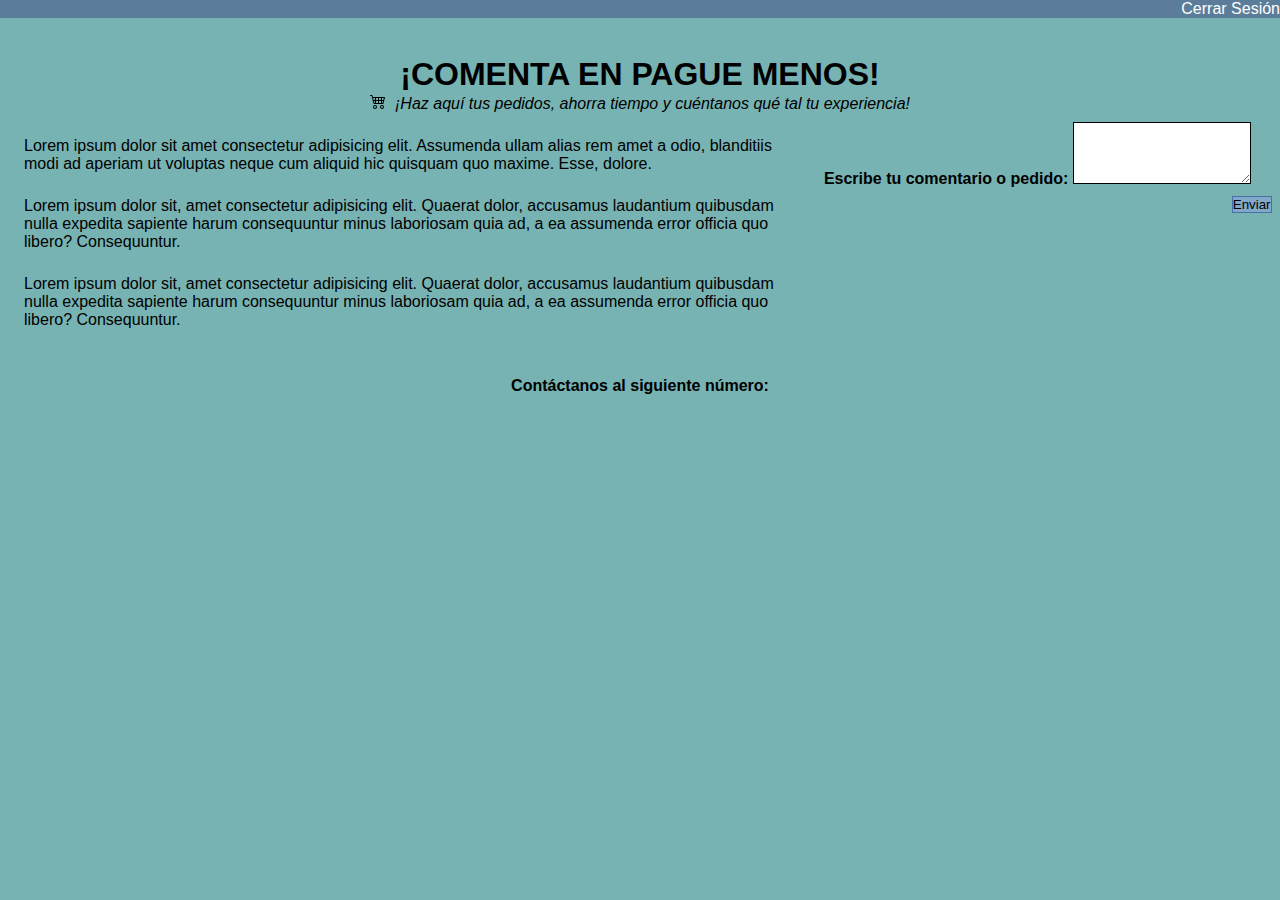
<file: comenta.html>
<!doctype html>
<html lang="en">
  <head>
    <meta charset="utf-8">
    <meta name="viewport" content="width=device-width, initial-scale=1">
    <title>Comentarios clientes</title>
    <link href="https://cdn.jsdelivr.net/npm/bootstrap@5.2.0/dist/css/bootstrap.min.css" rel="stylesheet" integrity="sha384-gH2yIJqKdNHPEq0n4Mqa/HGKIhSkIHeL5AyhkYV8i59U5AR6csBvApHHNl/vI1Bx" crossorigin="anonymous">
    <link rel="stylesheet" href="estilos/estilos.css">
  </head>
  <body style="background-color: #77b3b3;">
  <!--NAVBAR-->
  <nav class="nav2">
    <div class="container-fluid">
  <div class="navbar-nav">
          <a class="nav-link" aria-current="page" href="index.html">Cerrar Sesión</a>
      </div>
    </div>
  </nav>
      <!--/NAVBAR-->
    <div id="titulo">
    <h1>¡COMENTA EN PAGUE MENOS!</h1>

    <p>
      <svg xmlns="http://www.w3.org/2000/svg" width="16" height="16" fill="currentColor" class="bi bi-cart4 cart3" viewBox="0 0 16 16">
      <path d="M0 2.5A.5.5 0 0 1 .5 2H2a.5.5 0 0 1 .485.379L2.89 4H14.5a.5.5 0 0 1 .485.621l-1.5 6A.5.5 0 0 1 13 11H4a.5.5 0 0 1-.485-.379L1.61 3H.5a.5.5 0 0 1-.5-.5zM3.14 5l.5 2H5V5H3.14zM6 5v2h2V5H6zm3 0v2h2V5H9zm3 0v2h1.36l.5-2H12zm1.11 3H12v2h.61l.5-2zM11 8H9v2h2V8zM8 8H6v2h2V8zM5 8H3.89l.5 2H5V8zm0 5a1 1 0 1 0 0 2 1 1 0 0 0 0-2zm-2 1a2 2 0 1 1 4 0 2 2 0 0 1-4 0zm9-1a1 1 0 1 0 0 2 1 1 0 0 0 0-2zm-2 1a2 2 0 1 1 4 0 2 2 0 0 1-4 0z"/>
      </svg><i>¡Haz aquí tus pedidos, ahorra tiempo y cuéntanos qué tal tu experiencia!</i>
    </p>
  </div>
  <div  id="container_comentarios">
  <!--AREA DE COMENTARIOS-->
  <div class="comentarios">
    <article class="article">
      Lorem ipsum dolor sit amet consectetur adipisicing elit. Assumenda ullam alias rem amet a odio, blanditiis modi ad aperiam ut voluptas neque cum aliquid hic quisquam quo maxime. Esse, dolore.
    </article>
    <article class="article">
      Lorem ipsum dolor sit, amet consectetur adipisicing elit. Quaerat dolor, accusamus laudantium quibusdam nulla expedita sapiente harum consequuntur minus laboriosam quia ad, a ea assumenda error officia quo libero? Consequuntur.
    </article>
    <article class="article">
      Lorem ipsum dolor sit, amet consectetur adipisicing elit. Quaerat dolor, accusamus laudantium quibusdam nulla expedita sapiente harum consequuntur minus laboriosam quia ad, a ea assumenda error officia quo libero? Consequuntur.
    </article>
 </div>
  
    <div class="mb-3 cuadro_comentarios">
      <label for="Textarea1" class="form-label"> <strong>Escribe tu comentario o pedido:</strong></label>
      <textarea class="form-control" id="ControlTextarea1" rows="4"></textarea>
      <button type="button" class="btn btn-send">Enviar</button>
    </div>
  <!--/AREA DE COMENTARIOS-->
</div>
<footer style="color: black;">
  Contáctanos al siguiente número:
</footer>
    <script src="https://cdn.jsdelivr.net/npm/bootstrap@5.2.0/dist/js/bootstrap.bundle.min.js" integrity="sha384-A3rJD856KowSb7dwlZdYEkO39Gagi7vIsF0jrRAoQmDKKtQBHUuLZ9AsSv4jD4Xa" crossorigin="anonymous"></script>
  </body>
</html>
</file>
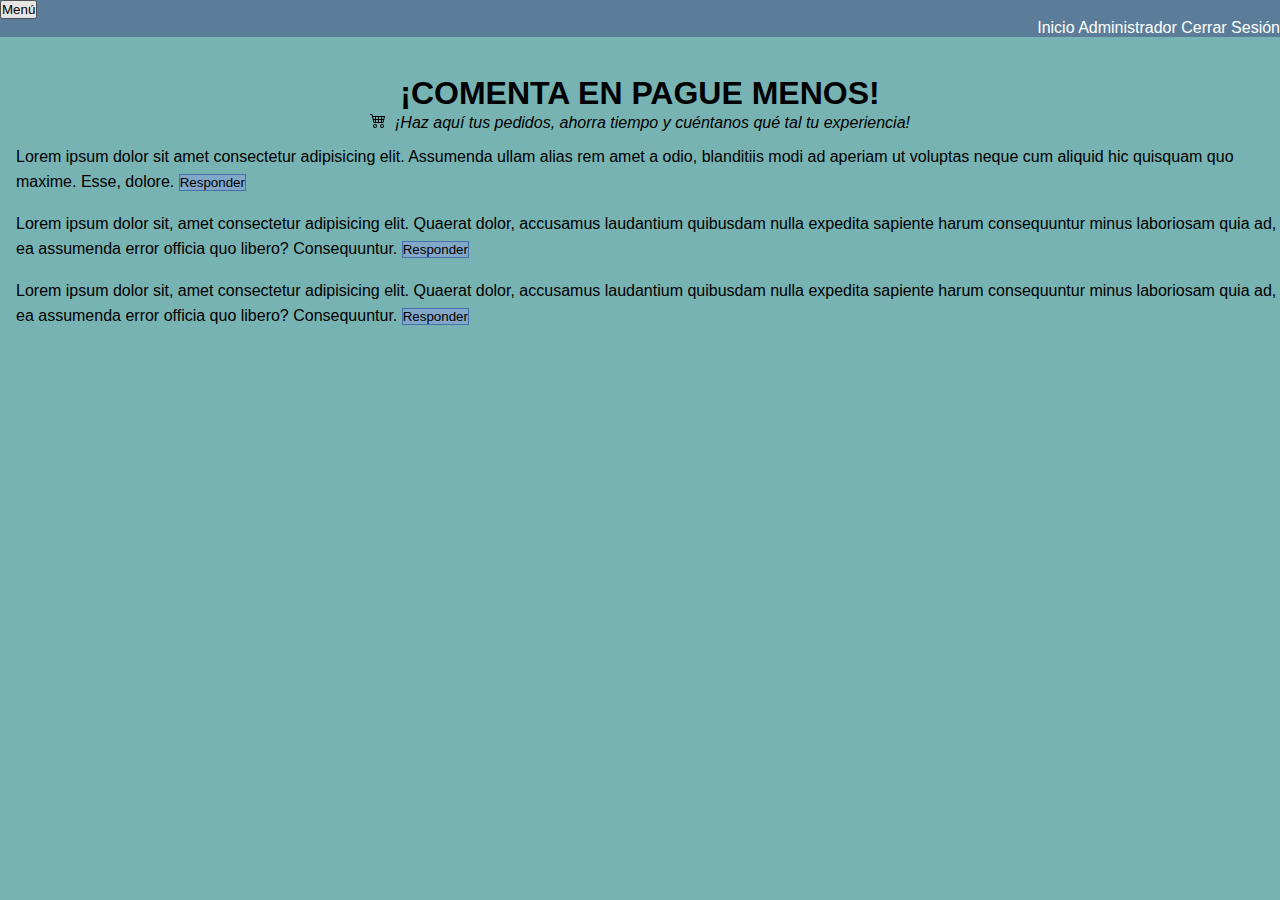
<file: comentadmin.html>
<!doctype html>
<html lang="en">
  <head>
    <meta charset="utf-8">
    <meta name="viewport" content="width=device-width, initial-scale=1">
    <title>Comentarios admin</title>
    <link href="https://cdn.jsdelivr.net/npm/bootstrap@5.2.0/dist/css/bootstrap.min.css" rel="stylesheet" integrity="sha384-gH2yIJqKdNHPEq0n4Mqa/HGKIhSkIHeL5AyhkYV8i59U5AR6csBvApHHNl/vI1Bx" crossorigin="anonymous">
    <link rel="stylesheet" href="estilos/estilos.css">
  </head>
  <body style="background-color: #77b3b3;">
    <!--NAV-->
    <nav class="navbar navbar-expand-lg nav2">
      <div class="container-fluid">

        <button class="navbar-toggler" type="button" data-bs-toggle="collapse" data-bs-target="#navbarNavAltMarkup" aria-controls="navbarNavAltMarkup" aria-expanded="false" aria-label="Toggle navigation">
          <span class="navbar-toggler-icon"></span>
          Menú
        </button>
        <div class="collapse navbar-collapse" id="navbarNavAltMarkup">
          <div class="navbar-nav">
            <a class="nav-link" href="inicioadmin.html">Inicio Administrador</a>
            <a class="nav-link" href="index.html">Cerrar Sesión</a>
          </div>
        </div>
      </div>
    </nav>
    <!--/NAV-->
    <div id="titulo">
    <h1>¡COMENTA EN PAGUE MENOS!</h1>

    <p>
      <svg xmlns="http://www.w3.org/2000/svg" width="16" height="16" fill="currentColor" class="bi bi-cart4 cart3" viewBox="0 0 16 16">
      <path d="M0 2.5A.5.5 0 0 1 .5 2H2a.5.5 0 0 1 .485.379L2.89 4H14.5a.5.5 0 0 1 .485.621l-1.5 6A.5.5 0 0 1 13 11H4a.5.5 0 0 1-.485-.379L1.61 3H.5a.5.5 0 0 1-.5-.5zM3.14 5l.5 2H5V5H3.14zM6 5v2h2V5H6zm3 0v2h2V5H9zm3 0v2h1.36l.5-2H12zm1.11 3H12v2h.61l.5-2zM11 8H9v2h2V8zM8 8H6v2h2V8zM5 8H3.89l.5 2H5V8zm0 5a1 1 0 1 0 0 2 1 1 0 0 0 0-2zm-2 1a2 2 0 1 1 4 0 2 2 0 0 1-4 0zm9-1a1 1 0 1 0 0 2 1 1 0 0 0 0-2zm-2 1a2 2 0 1 1 4 0 2 2 0 0 1-4 0z"/>
      </svg><i>¡Haz aquí tus pedidos, ahorra tiempo y cuéntanos qué tal tu experiencia!</i>
    </p>
  </div>
  <div  id="container_comentadmin">
  <!--AREA DE COMENTARIOS-->
  <div class="comentarios_admin">
    <article class="article">
      Lorem ipsum dolor sit amet consectetur adipisicing elit. Assumenda ullam alias rem amet a odio, blanditiis modi ad aperiam ut voluptas neque cum aliquid hic quisquam quo maxime. Esse, dolore.
      <button type="button" class="btn btn-responder"
      style="--bs-btn-padding-y: .25rem; --bs-btn-padding-x: .5rem; --bs-btn-font-size: .75rem;">
      Responder
  </button>
    </article>
    <article class="article">
      Lorem ipsum dolor sit, amet consectetur adipisicing elit. Quaerat dolor, accusamus laudantium quibusdam nulla expedita sapiente harum consequuntur minus laboriosam quia ad, a ea assumenda error officia quo libero? Consequuntur.
      <button type="button" class="btn btn-responder"
      style="--bs-btn-padding-y: .25rem; --bs-btn-padding-x: .5rem; --bs-btn-font-size: .75rem;">
      Responder
  </button>
    </article>
    <article class="article">
      Lorem ipsum dolor sit, amet consectetur adipisicing elit. Quaerat dolor, accusamus laudantium quibusdam nulla expedita sapiente harum consequuntur minus laboriosam quia ad, a ea assumenda error officia quo libero? Consequuntur.
      <button type="button" class="btn btn-responder"
      style="--bs-btn-padding-y: .25rem; --bs-btn-padding-x: .5rem; --bs-btn-font-size: .75rem;">
      Responder
  </button>
    </article>
 </div>
</div>
  <!--/AREA DE COMENTARIOS-->

    <script src="https://cdn.jsdelivr.net/npm/bootstrap@5.2.0/dist/js/bootstrap.bundle.min.js" integrity="sha384-A3rJD856KowSb7dwlZdYEkO39Gagi7vIsF0jrRAoQmDKKtQBHUuLZ9AsSv4jD4Xa" crossorigin="anonymous"></script>
  </body>
</html>
</file>
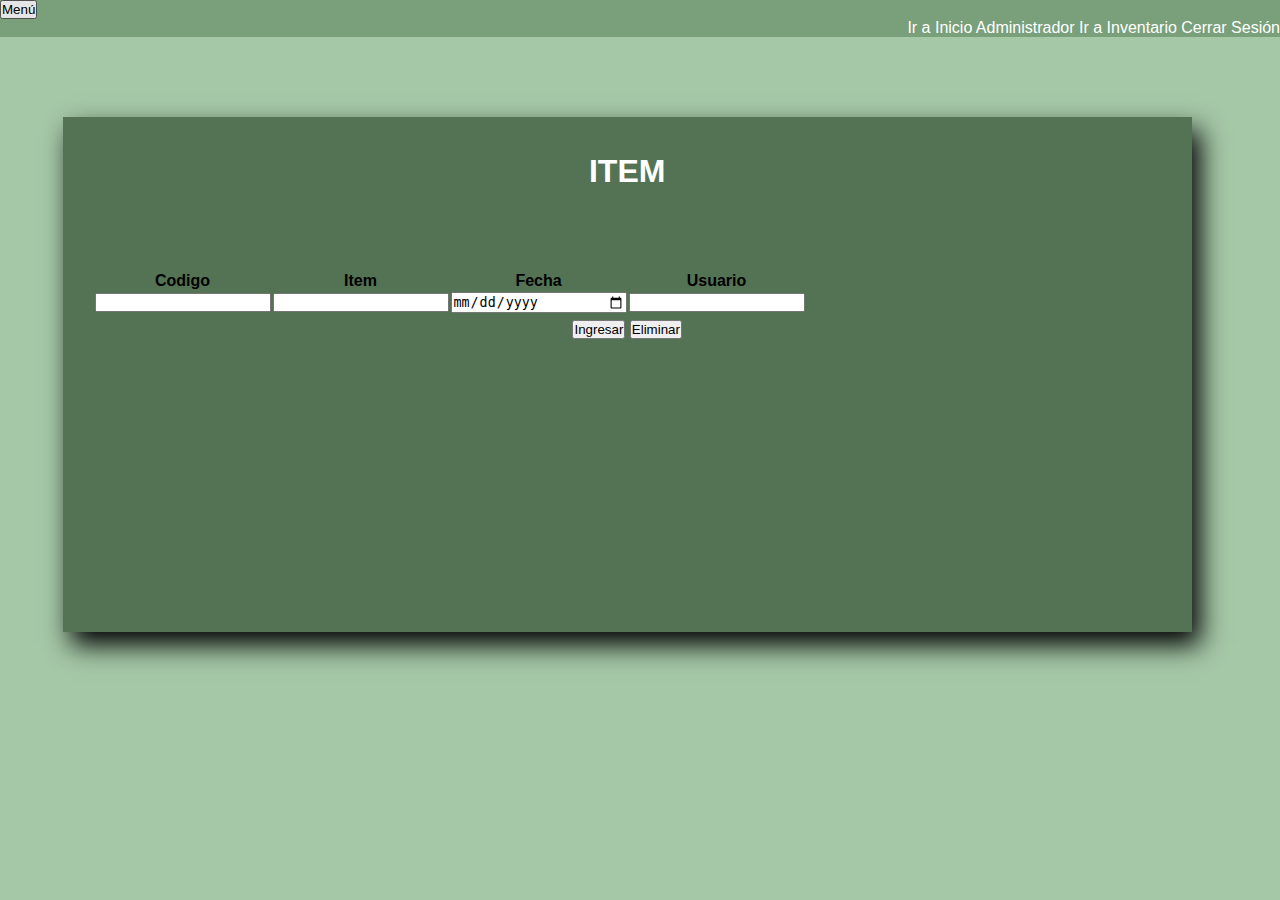
<file: crear.html>
<!doctype html>
<html lang="es">
  <head>
    <meta charset="utf-8">
    <meta name="viewport" content="width=device-width, initial-scale=1">
    <title>Crear item</title>
    <link href="https://cdn.jsdelivr.net/npm/bootstrap@5.2.0/dist/css/bootstrap.min.css" rel="stylesheet" integrity="sha384-gH2yIJqKdNHPEq0n4Mqa/HGKIhSkIHeL5AyhkYV8i59U5AR6csBvApHHNl/vI1Bx" crossorigin="anonymous">
    <link rel="stylesheet" href="estilos/estilos.css">
    <link rel="stylesheet" href="estilos/bloquecrearitem.css">
  </head>
  <body> 
    <!--NAVBAR-->
<nav class="navbar navbar-expand-lg nav1">
  <div class="container-fluid">
   
    <button class="navbar-toggler" type="button" data-bs-toggle="collapse" data-bs-target="#navbarNavAltMarkup" aria-controls="navbarNavAltMarkup" aria-expanded="false" aria-label="Toggle navigation">
      <span class="navbar-toggler-icon"></span>
      Menú
    </button>
    <div class="collapse navbar-collapse" id="navbarNavAltMarkup">


      <div class="navbar-nav">
        <a class="nav-link" aria-current="page" href="inicioadmin.html">Ir a Inicio Administrador</a>
        <a class="nav-link" aria-current="page" href="inventario.html">Ir a Inventario</a>
        <a class="nav-link" aria-current="page" href="index.html">Cerrar Sesión</a>
      </div>
  </div>
  </div>
</nav>
  <!--/NAVBAR-->

  <section class="containerc">
    <div style="text-align: center;" id="containerc">
        <form id="formc"  action="">
         <!-- <div id="div"> -->
            <h1>ITEM</h1>

  <table role="table">
    <thead role="rowgroup">
      <tr role="row">
        <th role="columnheader">Codigo</th>
        <th role="columnheader">Item</th>
        <th role="columnheader">Fecha</th>
        <th role="columnheader">Usuario</th>        
      </tr>
    </thead>
    <tbody role="rowgroup">
      <tr role="row">
        <td role="cell"><input type="text"></td>
        <td role="cell"><input type="text"></td>
        <td role="cell"><input type="date"></td>
        <td role="cell"><input type="text"></td>        
      </tr>      
    </tbody>    
  </table>
        <div class="d-grid gap-2 d-md-flex justify-content-md-end">
        
        <button class="btn btn-outline-light" onclick="">Ingresar</button>
        <button class="btn btn-outline-light" onclick="">Eliminar</button>        
        
  </form>
  </div>
  </section>
   
   
    <script src="https://cdn.jsdelivr.net/npm/bootstrap@5.2.0/dist/js/bootstrap.bundle.min.js" integrity="sha384-A3rJD856KowSb7dwlZdYEkO39Gagi7vIsF0jrRAoQmDKKtQBHUuLZ9AsSv4jD4Xa" crossorigin="anonymous"></script>
  </body>
</html>
</file>
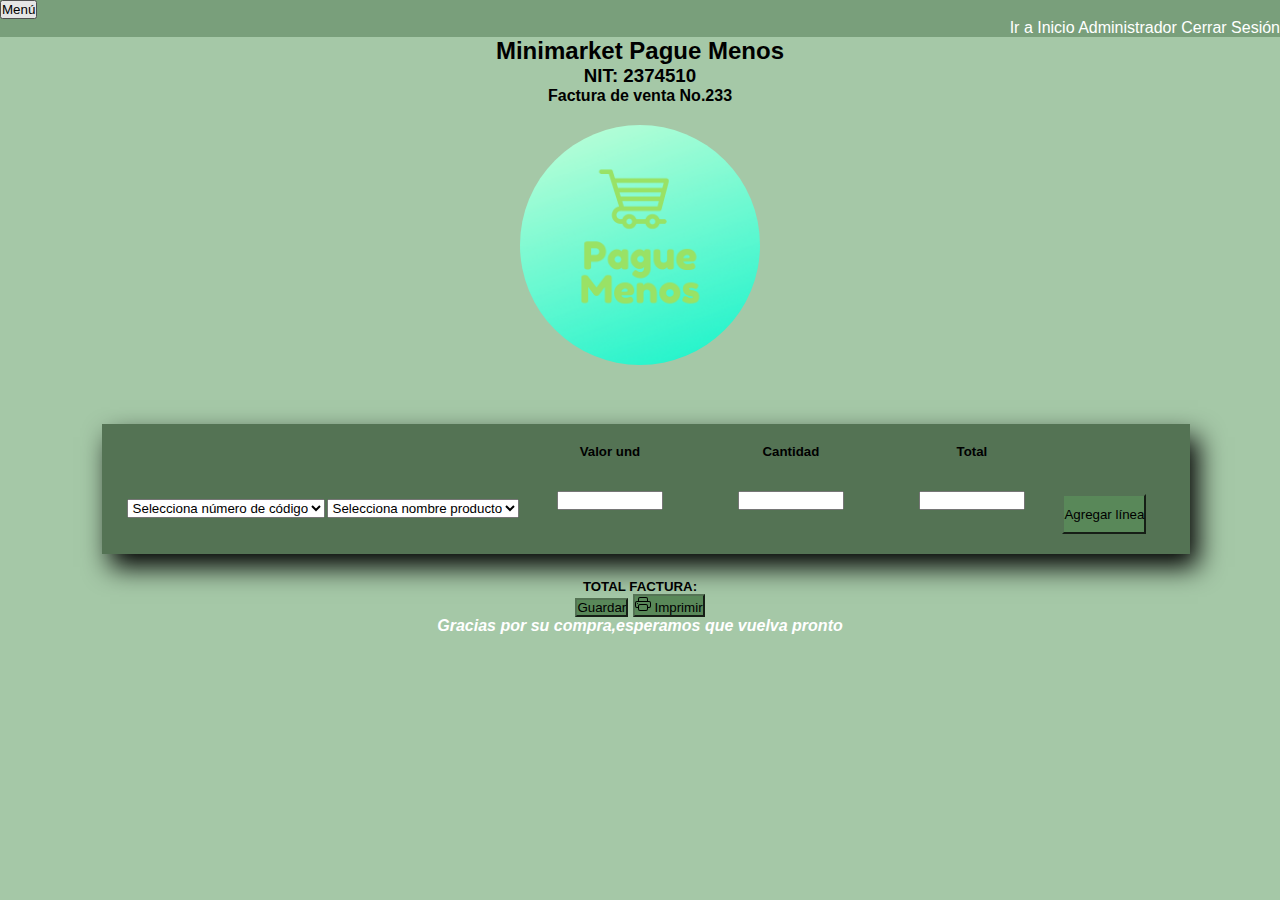
<file: factura.html>
<!DOCTYPE html>
<html lang="en">
<head>
    <meta charset="UTF-8">
    <meta http-equiv="X-UA-Compatible" content="IE=edge">
    <meta name="viewport" content="width=device-width, initial-scale=1.0">
    <title>Factura</title>
    <!--Bootstrap-->
    <link href="https://cdn.jsdelivr.net/npm/bootstrap@5.2.0/dist/css/bootstrap.min.css" rel="stylesheet" integrity="sha384-gH2yIJqKdNHPEq0n4Mqa/HGKIhSkIHeL5AyhkYV8i59U5AR6csBvApHHNl/vI1Bx" crossorigin="anonymous">
    <!--css-->
    <link rel="stylesheet" href="estilos/estilos.css">
    <link rel="stylesheet" href="estilos/bloquefactura.css">
</head>
<body>
    <!--Navbar-->
    <nav class="navbar navbar-expand-lg nav1">
        <div class="container-fluid">
  
          <button class="navbar-toggler" type="button" data-bs-toggle="collapse" data-bs-target="#navbarNavAltMarkup" aria-controls="navbarNavAltMarkup" aria-expanded="false" aria-label="Toggle navigation">
            <span class="navbar-toggler-icon"></span>
            Menú
          </button>
          <div class="collapse navbar-collapse" id="navbarNavAltMarkup">
            <div class="navbar-nav">
              <a class="nav-link" href="inicioadmin.html">Ir a Inicio Administrador</a>
              <a class="nav-link" href="index.html">Cerrar Sesión</a>
            </div>
          </div>
        </div>
      </nav>
    <!--/Navbar-->
    <div id="container_factura">
    <div class="header_factura">
  
    <h2>Minimarket Pague Menos</h2>
    <h3>NIT: 2374510</h3>
    <h4>Factura de venta No.233</h4>
  </div>
  <img src="imagenes/Pague Menos.png" alt="logo de la tienda" id="logo">
    <!--formulario de codigo del producto-->
 <form id="factura">
  <div class="form_factura" id="codigo">
   <select class="form-select form-select-sm" aria-label=".form-select-sm example">
    <option selected>Selecciona número de código</option>
    <option value="1">One</option>
    <option value="2">Two</option>
    <option value="3">Three</option>
    <option value="4">Four</option>
    <option value="5">Five</option>
    <option value="6">Six</option>
    <option value="7">Seven</option>
    <option value="8">Eigh</option>
    <option value="9">Nince</option>
  </select>
  </div>
<!--formulario del nombre del producto-->
 <div class="form_factura" id="nombre_producto">
  <select class="form-select form-select-sm" aria-label=".form-select-sm example">
    <option selected>Selecciona nombre producto</option>
    <option value="1">One</option>
    <option value="2">Two</option>
    <option value="3">Three</option>
    <option value="4">Four</option>
    <option value="5">Five</option>
    <option value="6">Six</option>
    <option value="7">Seven</option>
    <option value="8">Eigh</option>
    <option value="9">Nince</option>
  </select>
</div>
<div class="form_factura" id="valor_unitario">
  <h5>Valor und</h5>
  <input type="text"><br>
</div>
<div  class="form_factura"id="cantidad">
  <h5>Cantidad</h5>
  <input type="text"><br>
</div>
<div class="form_factura" id="total_producto">
  <h5>Total</h5>
  <input type="text"><br>
</div>
<button type="button" class="btn agregar"
        style="--bs-btn-padding-y: .25rem; --bs-btn-padding-x: .5rem; --bs-btn-font-size: .75rem;">
  Agregar línea
</button>
 </form>
 <div id="precio_total">
  <h5>TOTAL FACTURA:</h5>
  <div id="total_factura"></div>
  </div>
  <button type="button" class="btn factura_imprimir"
        style="--bs-btn-padding-y: .25rem; --bs-btn-padding-x: .5rem; --bs-btn-font-size: .75rem;">
  Guardar
</button>
<button type="button" class="btn factura_imprimir"
        style="--bs-btn-padding-y: .25rem; --bs-btn-padding-x: .5rem; --bs-btn-font-size: .75rem;">
        <svg xmlns="http://www.w3.org/2000/svg" width="16" height="16" fill="currentColor" class="bi bi-printer" viewBox="0 0 16 16">
          <path d="M2.5 8a.5.5 0 1 0 0-1 .5.5 0 0 0 0 1z"/>
          <path d="M5 1a2 2 0 0 0-2 2v2H2a2 2 0 0 0-2 2v3a2 2 0 0 0 2 2h1v1a2 2 0 0 0 2 2h6a2 2 0 0 0 2-2v-1h1a2 2 0 0 0 2-2V7a2 2 0 0 0-2-2h-1V3a2 2 0 0 0-2-2H5zM4 3a1 1 0 0 1 1-1h6a1 1 0 0 1 1 1v2H4V3zm1 5a2 2 0 0 0-2 2v1H2a1 1 0 0 1-1-1V7a1 1 0 0 1 1-1h12a1 1 0 0 1 1 1v3a1 1 0 0 1-1 1h-1v-1a2 2 0 0 0-2-2H5zm7 2v3a1 1 0 0 1-1 1H5a1 1 0 0 1-1-1v-3a1 1 0 0 1 1-1h6a1 1 0 0 1 1 1z"/>
        </svg>
  Imprimir
</button>
</div>

    <footer class="footer_factura"> 
      <p><b><i> Gracias por su compra,esperamos que vuelva pronto </i></b></p>
    </footer>   
    <script src="https://cdn.jsdelivr.net/npm/bootstrap@5.2.0/dist/js/bootstrap.bundle.min.js" integrity="sha384-A3rJD856KowSb7dwlZdYEkO39Gagi7vIsF0jrRAoQmDKKtQBHUuLZ9AsSv4jD4Xa" crossorigin="anonymous"></script>
  </body>
</html>
</file>
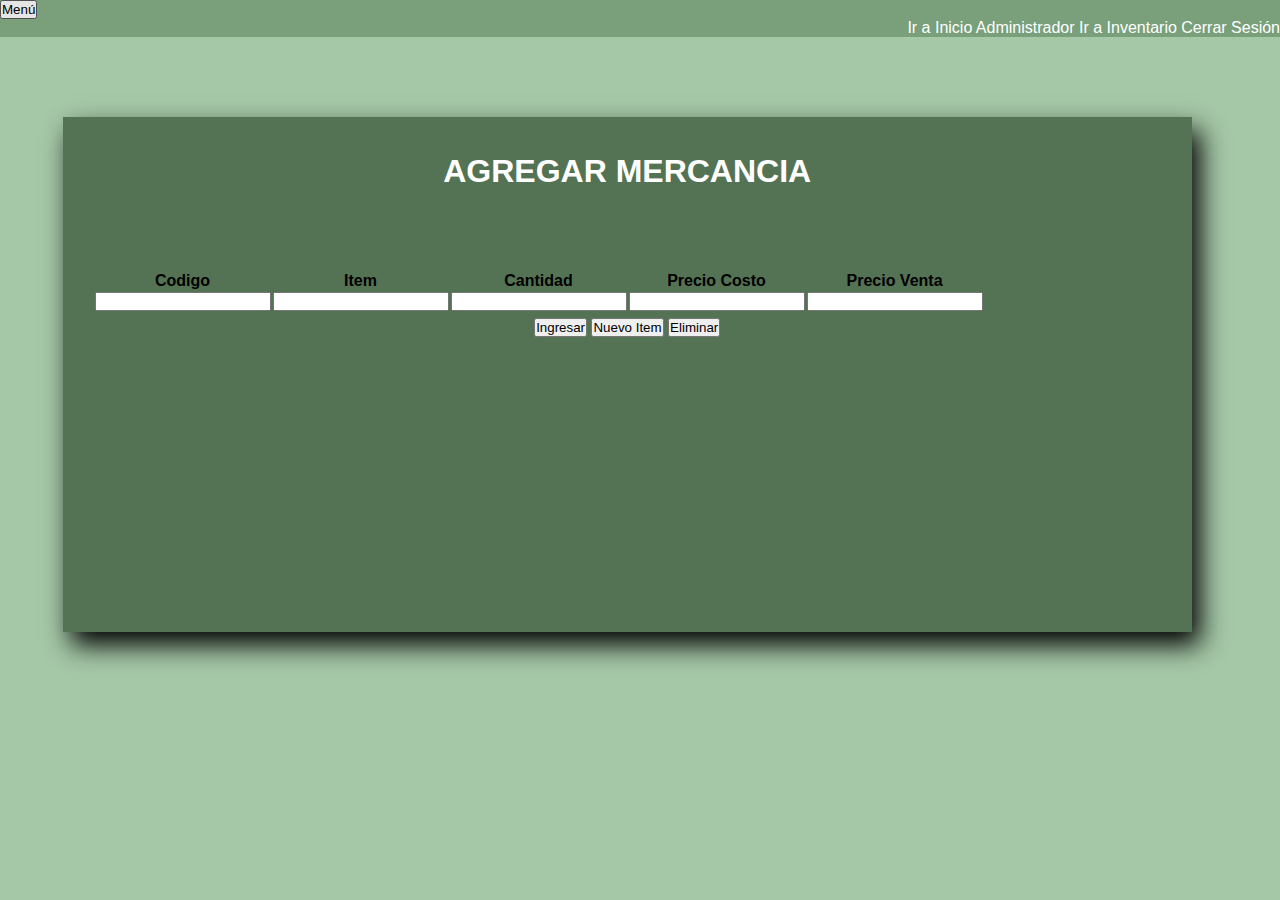
<file: ingresarmer.html>
<!doctype html>
<html lang="es">
  <head>
    <meta charset="utf-8">
    <meta name="viewport" content="width=device-width, initial-scale=1">
    <title>Ingresar Mercancia</title>
    <link href="https://cdn.jsdelivr.net/npm/bootstrap@5.2.0/dist/css/bootstrap.min.css" rel="stylesheet" integrity="sha384-gH2yIJqKdNHPEq0n4Mqa/HGKIhSkIHeL5AyhkYV8i59U5AR6csBvApHHNl/vI1Bx" crossorigin="anonymous">
    <link rel="stylesheet" href="estilos/estilos.css">
    <link rel="stylesheet" href="estilos/bloqueingresarmer.css">
  </head>
  <body> 
    <!--NAVBAR-->
<nav class="navbar navbar-expand-lg nav1">
  <div class="container-fluid">
   
    <button class="navbar-toggler" type="button" data-bs-toggle="collapse" data-bs-target="#navbarNavAltMarkup" aria-controls="navbarNavAltMarkup" aria-expanded="false" aria-label="Toggle navigation">
      <span class="navbar-toggler-icon"></span>
      Menú
    </button>
    <div class="collapse navbar-collapse" id="navbarNavAltMarkup">


      <div class="navbar-nav">
        <a class="nav-link" aria-current="page" href="inicioadmin.html">Ir a Inicio Administrador</a>
        <a class="nav-link" aria-current="page" href="inventario.html">Ir a Inventario</a>
        <a class="nav-link" aria-current="page" href="index.html">Cerrar Sesión</a>
      </div>
  </div>
  </div>
</nav>
  <!--/NAVBAR-->

  <section class="containerc">
    <div style="text-align: center;" id="containerc">
        <form id="formc"  action="">
         <!-- <div id="div"> -->
            <h1>AGREGAR MERCANCIA</h1>

  <table role="table">
    <thead role="rowgroup">
      <tr role="row">
        <th role="columnheader">Codigo</th>
        <th role="columnheader">Item</th>
        <th role="columnheader">Cantidad</th>
        <th role="columnheader">Precio Costo</th>
        <th role="columnheader">Precio Venta</th>
       
      </tr>
    </thead>
    <tbody role="rowgroup">
      <tr role="row">
        <td role="cell"><input type="text"></td>
        <td role="cell"><input type="text"></td>
        <td role="cell"><input type="text"></td>
        <td role="cell"><input type="text"></td>  
        <td role="cell"><input type="text"></td>
             
      </tr>      
    </tbody>    
  </table>

  
        <div class="d-grid gap-2 d-md-flex justify-content-md-end">
        
        <button class="btn btn-outline-light" onclick="">Ingresar</button>
        <button class="btn btn-outline-light" onclick="">Nuevo Item</button>
        <button class="btn btn-outline-light" onclick="">Eliminar</button>        
        
  </form>
  </div>
  </section>
   
   
    <script src="https://cdn.jsdelivr.net/npm/bootstrap@5.2.0/dist/js/bootstrap.bundle.min.js" integrity="sha384-A3rJD856KowSb7dwlZdYEkO39Gagi7vIsF0jrRAoQmDKKtQBHUuLZ9AsSv4jD4Xa" crossorigin="anonymous"></script>
  </body>
</html>
</file>
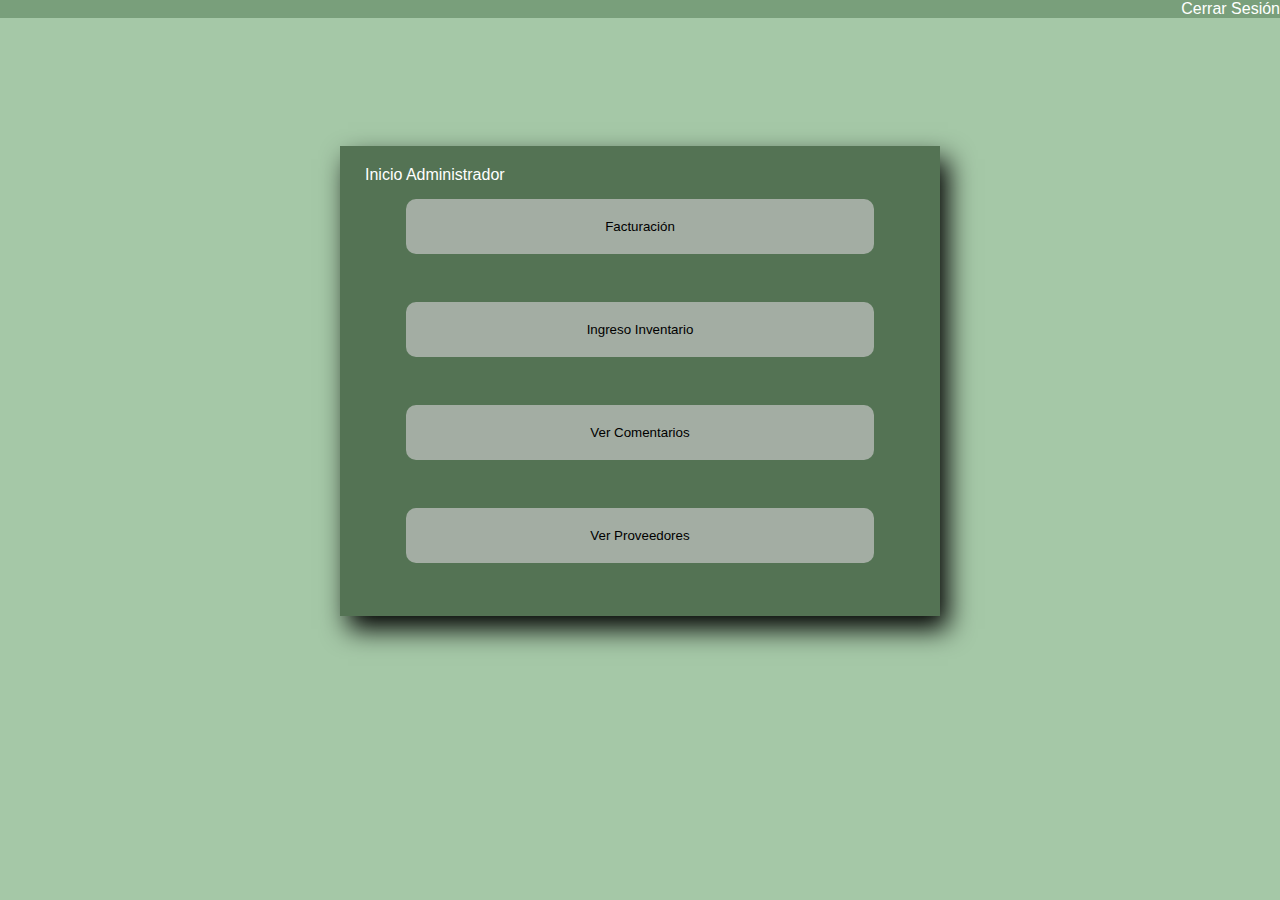
<file: inicioadmin.html>
<!DOCTYPE html>
<html lang="es">
  <head>
    <meta charset="UTF-8"> 
    <meta http-equiv="X-ua-Compatible" content="IE=edge">
    <meta name="viewpor" content="width=device-width, initial-scale=1.0">
    <title>Administrador</title>
    <!--Bootstrap-->
    <link href="https://cdn.jsdelivr.net/npm/bootstrap@5.2.0/dist/css/bootstrap.min.css" rel="stylesheet" integrity="sha384-gH2yIJqKdNHPEq0n4Mqa/HGKIhSkIHeL5AyhkYV8i59U5AR6csBvApHHNl/vI1Bx" crossorigin="anonymous">
    <!--css-->
    <link rel="stylesheet" href="estilos/estilos.css">
  </head>
  <body>
  <!--NAVBAR-->
  <nav class="nav1">
    <div class="container-fluid">
  <div class="navbar-nav">
          <a class="nav-link" aria-current="page" href="index.html">Cerrar Sesión</a>
      </div>
    </div>
  
    <!--/NAVBAR-->
  </nav>
    
  
  <!--contenedor-->
  <section class="container_admin">
      <!--formulario-->
        <form action="" id="inicio_admin">
          <legend>Inicio Administrador</legend>
           <button class="btn_admin" type="submit">Facturación</button><br><br>
           <button class="btn_admin" type="submit">Ingreso Inventario</button><br><br>
           <button class="btn_admin" type="submit">Ver Comentarios</button><br><br>
           <button class="btn_admin" type="submit">Ver Proveedores</button><br><br>
        </form>
    </section>
   
    <script src="https://cdn.jsdelivr.net/npm/bootstrap@5.2.0/dist/js/bootstrap.bundle.min.js" integrity="sha384-A3rJD856KowSb7dwlZdYEkO39Gagi7vIsF0jrRAoQmDKKtQBHUuLZ9AsSv4jD4Xa" crossorigin="anonymous"></script>

   </body> 
  
</html>
</file>
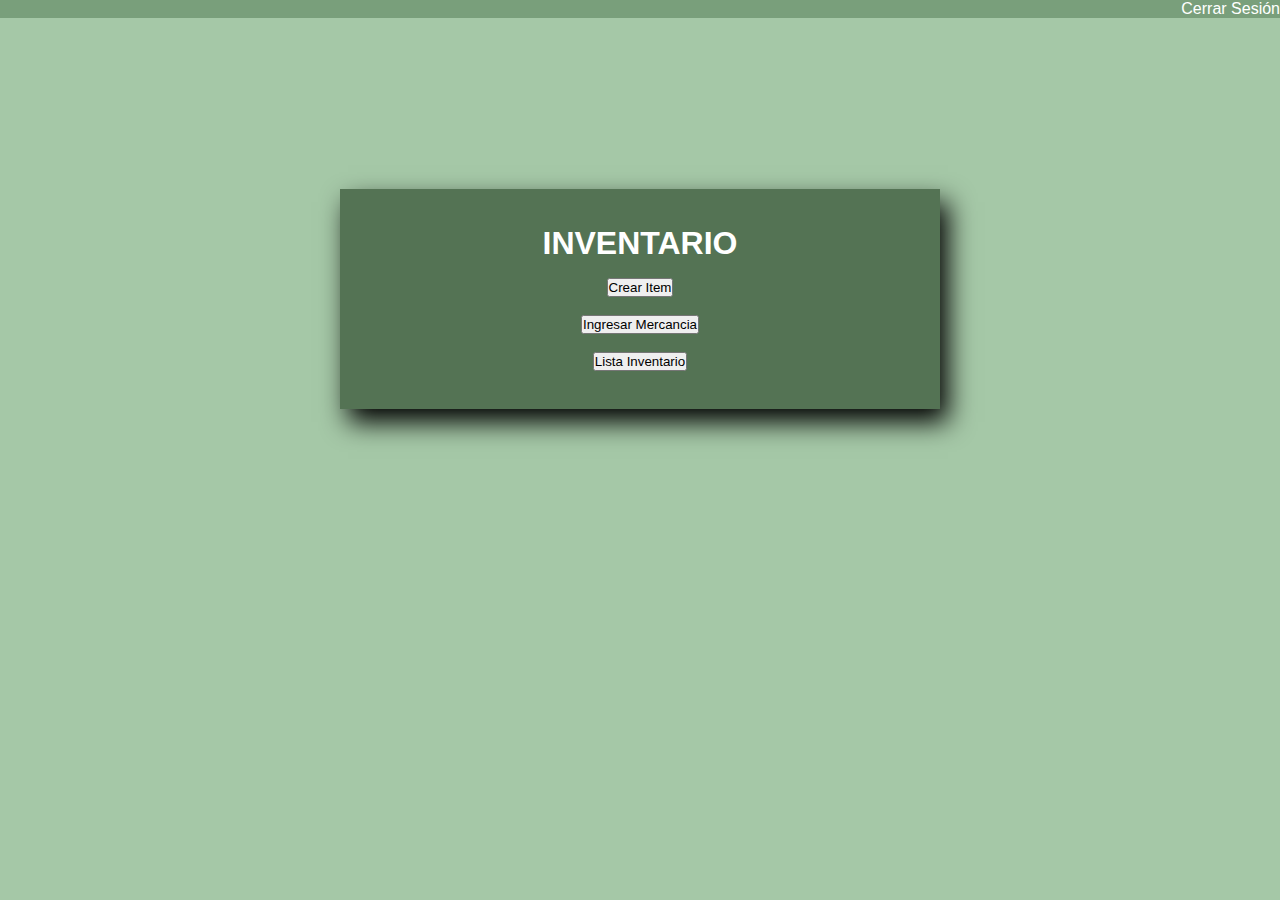
<file: inventario.html>
<!doctype html>
<html lang="es">
  <head>
    <meta charset="utf-8">
    <meta name="viewport" content="width=device-width, initial-scale=1">
    <title>Inventario</title>
    <!-- bootstrap -->
    <link href="https://cdn.jsdelivr.net/npm/bootstrap@5.2.0/dist/css/bootstrap.min.css" rel="stylesheet" integrity="sha384-gH2yIJqKdNHPEq0n4Mqa/HGKIhSkIHeL5AyhkYV8i59U5AR6csBvApHHNl/vI1Bx" crossorigin="anonymous">
    <!-- CSS -->
    <link rel="stylesheet" href="estilos/estilos.css">
  </head>
  <body>
    <!--NAVBAR-->
<nav class="nav1">
  
  <div class="container-fluid">
<div class="navbar-nav">
        <a class="nav-link" aria-current="page" href="index.html">Cerrar Sesión</a>
    </div>
  </div>

  <!--/NAVBAR-->
</nav>

    <section class="container">    
        <div style="text-align: center;" id="container"> 
            <form id="form" action="">
                <h1>INVENTARIO</h1>
               <a href="crear.html"><button type="button" class="btn btn-outline-light">Crear Item</button></a><br><br>
               <a href="ingresarmer.html"><button type="button" class="btn btn-outline-light">Ingresar Mercancia</button></a><br><br>
               <a href="listainventario.html"><button type="button" class="btn btn-outline-light">Lista Inventario</button></a><br><br>               
            </form>
        </div>
    </section>   
  
    <script src="https://cdn.jsdelivr.net/npm/bootstrap@5.2.0/dist/js/bootstrap.bundle.min.js" integrity="sha384-A3rJD856KowSb7dwlZdYEkO39Gagi7vIsF0jrRAoQmDKKtQBHUuLZ9AsSv4jD4Xa" crossorigin="anonymous"></script>
  </body>
</html>
</file>
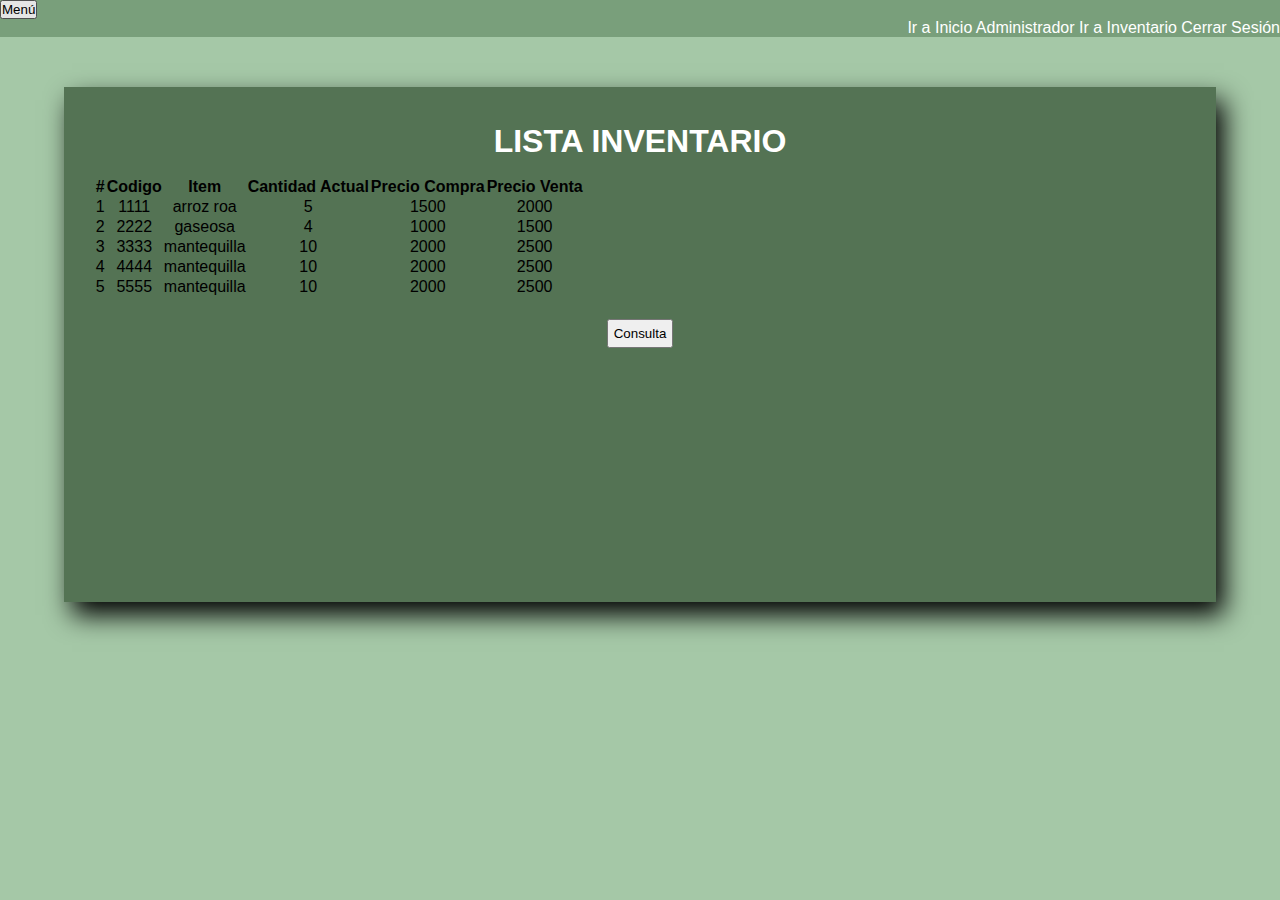
<file: listainventario.html>
<!doctype html>
<html lang="es">
  <head>
    <meta charset="utf-8">
    <meta name="viewport" content="width=device-width, initial-scale=1">
    <title>Lista Inventario</title>
    <link href="https://cdn.jsdelivr.net/npm/bootstrap@5.2.0/dist/css/bootstrap.min.css" rel="stylesheet" integrity="sha384-gH2yIJqKdNHPEq0n4Mqa/HGKIhSkIHeL5AyhkYV8i59U5AR6csBvApHHNl/vI1Bx" crossorigin="anonymous">
    <link rel="stylesheet" href="estilos/estilos.css">
    <link rel="stylesheet" href="estilos/bloquelista.css">
  </head>
  <body> 
    <!--NAVBAR-->
<nav class="navbar navbar-expand-lg nav1">
  <div class="container-fluid">
   
    <button class="navbar-toggler" type="button" data-bs-toggle="collapse" data-bs-target="#navbarNavAltMarkup" aria-controls="navbarNavAltMarkup" aria-expanded="false" aria-label="Toggle navigation">
      <span class="navbar-toggler-icon"></span>
      Menú
    </button>
    <div class="collapse navbar-collapse" id="navbarNavAltMarkup">


      <div class="navbar-nav">
        <a class="nav-link" aria-current="page" href="inicioadmin.html">Ir a Inicio Administrador</a>
        <a class="nav-link" aria-current="page" href="inventario.html">Ir a Inventario</a>
        <a class="nav-link" aria-current="page" href="index.html">Cerrar Sesión</a>
      </div>
  </div>
  </div>
</nav>
  <!--/NAVBAR-->

  <section class="containerl">
    <div class="responsive" style="text-align: center;" id="containerl">
        <form id="forml" action="">
         <!-- <div id="div"> -->
            <h1>LISTA INVENTARIO</h1>
  
  <div class="table-responsive-sm">
    <table class="table table-striped table-hover table-group-divider table-light">    
        <thead>
          <tr>
            <th scope="col">#</th>
            <th scope="col">Codigo</th>
            <th scope="col">Item</th>
            <th scope="col">Cantidad Actual</th>
            <th scope="col">Precio Compra</th>
            <th scope="col">Precio Venta</th>
          </tr>
        </thead>
        
        <tbody class="table-group-divider">                    
          <tr>                     
            <td scope="row">1</td>
            <td>1111</td>
            <td>arroz roa</td>
            <td>5</td>
            <td>1500</td>
            <td>2000</td>           
          </tr>
          <tr>
            <td scope="row">2</td>
            <td>2222</td>
            <td>gaseosa</td>
            <td>4</td>
            <td>1000</td>
            <td>1500</td>
          </tr>
          <tr>
            <td scope="row">3</td>
            <td>3333</td>
            <td>mantequilla</td>
            <td>10</td>
            <td>2000</td>
            <td>2500</td>
          </tr>
          <tr>
            <td scope="row">4</td>
            <td>4444</td>
            <td>mantequilla</td>
            <td>10</td>
            <td>2000</td>
            <td>2500</td>
          </tr>
          <tr>
            <td scope="row">5</td>
            <td>5555</td>
            <td>mantequilla</td>
            <td>10</td>
            <td>2000</td>
            <td>2500</td>                   
          </tr>                
        </tbody>          
    </table>
  </div>
    <div class="d-grid gap-2 d-md-flex justify-content-md-end">        
    <button class="btn btn-outline-light" id="button" onclick="">Consulta</button></div>           
  </form> 
  </section>
   
   
    <script src="https://cdn.jsdelivr.net/npm/bootstrap@5.2.0/dist/js/bootstrap.bundle.min.js" integrity="sha384-A3rJD856KowSb7dwlZdYEkO39Gagi7vIsF0jrRAoQmDKKtQBHUuLZ9AsSv4jD4Xa" crossorigin="anonymous"></script>
  </body>
</html>
</file>
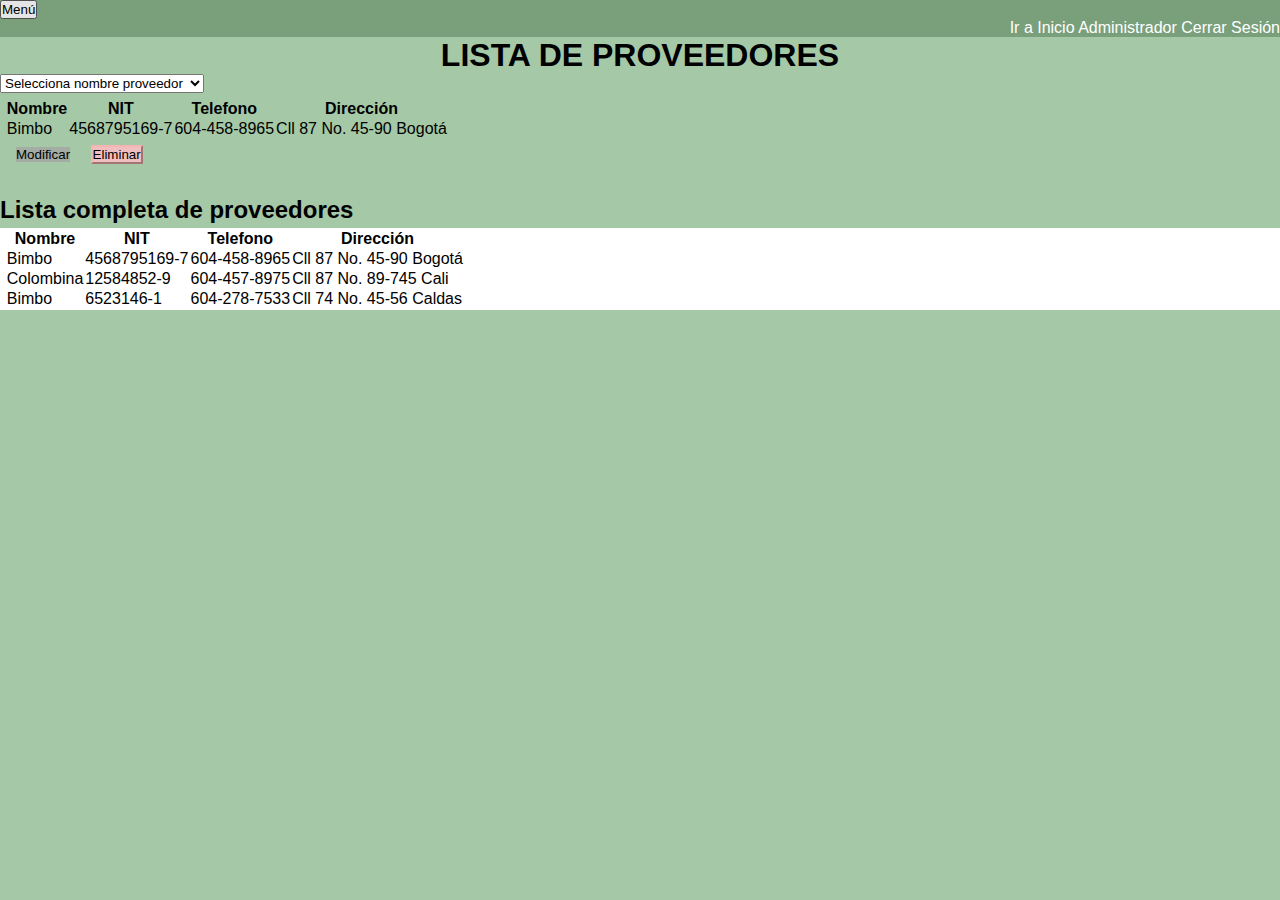
<file: listaprv.html>
<!DOCTYPE html>
<html lang="en">
<head>
    <meta charset="UTF-8">
    <meta http-equiv="X-UA-Compatible" content="IE=edge">
    <meta name="viewport" content="width=device-width, initial-scale=1.0">
    <link href="https://cdn.jsdelivr.net/npm/bootstrap@5.2.0/dist/css/bootstrap.min.css" rel="stylesheet" integrity="sha384-gH2yIJqKdNHPEq0n4Mqa/HGKIhSkIHeL5AyhkYV8i59U5AR6csBvApHHNl/vI1Bx" crossorigin="anonymous">
    <link rel="stylesheet" href="estilos/estilos.css">
    <title>Lista Proveedores</title>
</head>
<body>
    <!--Navbar-->
    <nav class="navbar navbar-expand-lg nav1">
        <div class="container-fluid">
  
          <button class="navbar-toggler" type="button" data-bs-toggle="collapse" data-bs-target="#navbarNavAltMarkup" aria-controls="navbarNavAltMarkup" aria-expanded="false" aria-label="Toggle navigation">
            <span class="navbar-toggler-icon"></span>
            Menú
          </button>
          <div class="collapse navbar-collapse" id="navbarNavAltMarkup">
            <div class="navbar-nav">
              <a class="nav-link" href="inicioadmin.html">Ir a Inicio Administrador</a>
              <a class="nav-link" href="index.html">Cerrar Sesión</a>
            </div>
          </div>
        </div>
      </nav>
    <!--/Navbar-->
    <h1 style="text-align: center;">LISTA DE PROVEEDORES</h1>
    <div class="form_prv" id="listaprv">
        <select class="form-select form-select-sm" aria-label=".form-select-sm example">
         <option selected>Selecciona nombre proveedor</option>
         <option value="1">Bimbo</option>
         <option value="2">Postobon</option>
         <option value="3">Doria</option>
         <option value="4">Nutresa</option>
         <option value="5">Coca-cola</option>
         <option value="6">Colombina</option>
         <option value="6">Mosrtar todos los Proveedores</option>
       </select>
       <div class="table-responsive-sm">
        <table class="table table-striped table-hover table-group-divider table-light">    
            <thead>
              <tr>
                <th scope="col">Nombre</th>
                <th scope="col">NIT</th>
                <th scope="col">Telefono</th>
                <th scope="col">Dirección</th>

              </tr>
            </thead>
            
            <tbody class="table-group-divider">                    
              <tr>                     
                <td>Bimbo</td>
                <td>4568795169-7</td>
                <td>604-458-8965</td>
                <td>Cll 87 No. 45-90 Bogotá</td>

              </tr>                
            </tbody>          
        </table>
        <button type="button" class="btn btn_prv" id="btn_prv1"
        style="--bs-btn-padding-y: .25rem; --bs-btn-padding-x: .5rem; --bs-btn-font-size: .75rem;">
  Modificar
</button>
<button type="button" class="btn btn_prv" id="btn_prv2"
        style="--bs-btn-padding-y: .25rem; --bs-btn-padding-x: .5rem; --bs-btn-font-size: .75rem;">
  Eliminar
</button>
      </div>
       </div>
       <h2 style="margin-top: 2rem;">Lista completa de proveedores</h2>
       <div id="listacompleta_prv">
        <table class="table table-striped table-hover table-group-divider table-light">    
            <thead>
              <tr>
                <th scope="col">Nombre</th>
                <th scope="col">NIT</th>
                <th scope="col">Telefono</th>
                <th scope="col">Dirección</th>

              </tr>
            </thead>
            
            <tbody class="table-group-divider">                    
              <tr>                     
                <td>Bimbo</td>
                <td>4568795169-7</td>
                <td>604-458-8965</td>
                <td>Cll 87 No. 45-90 Bogotá</td>
              </tr>   
              
              <tr>                     
                <td>Colombina</td>
                <td>12584852-9</td>
                <td>604-457-8975</td>
                <td>Cll 87 No. 89-745 Cali</td>
              </tr>  

              <tr>                     
                <td>Bimbo</td>
                <td>6523146-1</td>
                <td>604-278-7533</td>
                <td>Cll 74 No. 45-56 Caldas</td>
              </tr>  
            </tbody>          
        </table>
       </div>
    <script src="https://cdn.jsdelivr.net/npm/bootstrap@5.2.0/dist/js/bootstrap.bundle.min.js" integrity="sha384-A3rJD856KowSb7dwlZdYEkO39Gagi7vIsF0jrRAoQmDKKtQBHUuLZ9AsSv4jD4Xa" crossorigin="anonymous"></script>
</body>
</html>
</file>
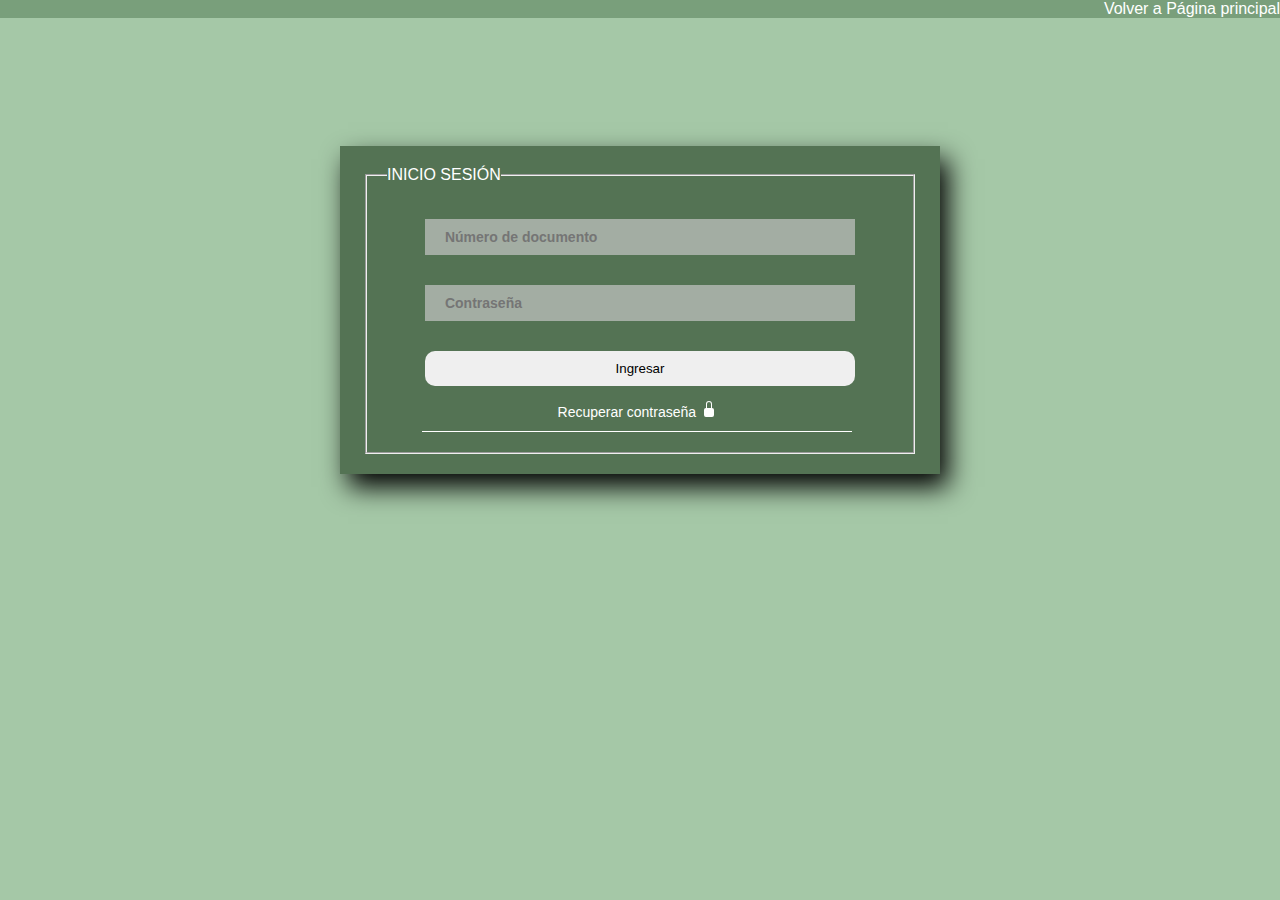
<file: login.html>
<!DOCTYPE html>
<html lang="en">
<head>
    <meta charset="UTF-8">
    <meta http-equiv="X-UA-Compatible" content="IE=edge">
    <meta name="viewport" content="width=device-width, initial-scale=1.0">
    <link href="https://cdn.jsdelivr.net/npm/bootstrap@5.2.0/dist/css/bootstrap.min.css" rel="stylesheet" integrity="sha384-gH2yIJqKdNHPEq0n4Mqa/HGKIhSkIHeL5AyhkYV8i59U5AR6csBvApHHNl/vI1Bx" crossorigin="anonymous">
    <link rel="stylesheet" href="estilos/estilos.css">
    <title>Login</title>
</head>
<body>
  <!--NAVBAR-->
  <nav class="nav1">
    <div class="container-fluid">
  <div class="navbar-nav">
          <a class="nav-link" aria-current="page" href="index.html">Volver a Página principal</a>
      </div>
    </div>
  </nav>
      <!--/NAVBAR-->

  <div class="container_login">
  <form action="" name="form_login" id="form_login">
    <fieldset> 
      <legend>INICIO SESIÓN</legend>
    <input class="campos" name="usuario" type="number" placeholder="Número de documento">
    <span id="error_usuario" class="error"></span>
    <input class="campos" name="contrasena" type="password" id="contrasena" placeholder="Contraseña">
    <span id="error_contrasena" class="error"></span>
    <input id="btn" type="submit" name="submit" value="Ingresar"  onclick="return validar(this.form)">
    <p>
      <a href="#">Recuperar contraseña</a>
      <svg xmlns="http://www.w3.org/2000/svg" width="16" height="16" fill="currentColor" class="bi bi-lock-fill" viewBox="0 0 16 16">
        <path d="M8 1a2 2 0 0 1 2 2v4H6V3a2 2 0 0 1 2-2zm3 6V3a3 3 0 0 0-6 0v4a2 2 0 0 0-2 2v5a2 2 0 0 0 2 2h6a2 2 0 0 0 2-2V9a2 2 0 0 0-2-2z"/>
      </svg>
    </p>
  </fieldset>
  </form> 
</div> 
<script src="https://cdn.jsdelivr.net/npm/bootstrap@5.2.0/dist/js/bootstrap.bundle.min.js" integrity="sha384-A3rJD856KowSb7dwlZdYEkO39Gagi7vIsF0jrRAoQmDKKtQBHUuLZ9AsSv4jD4Xa" crossorigin="anonymous"></script>
<script src="./script/validar.js"></script>
</body>
</html>
</file>
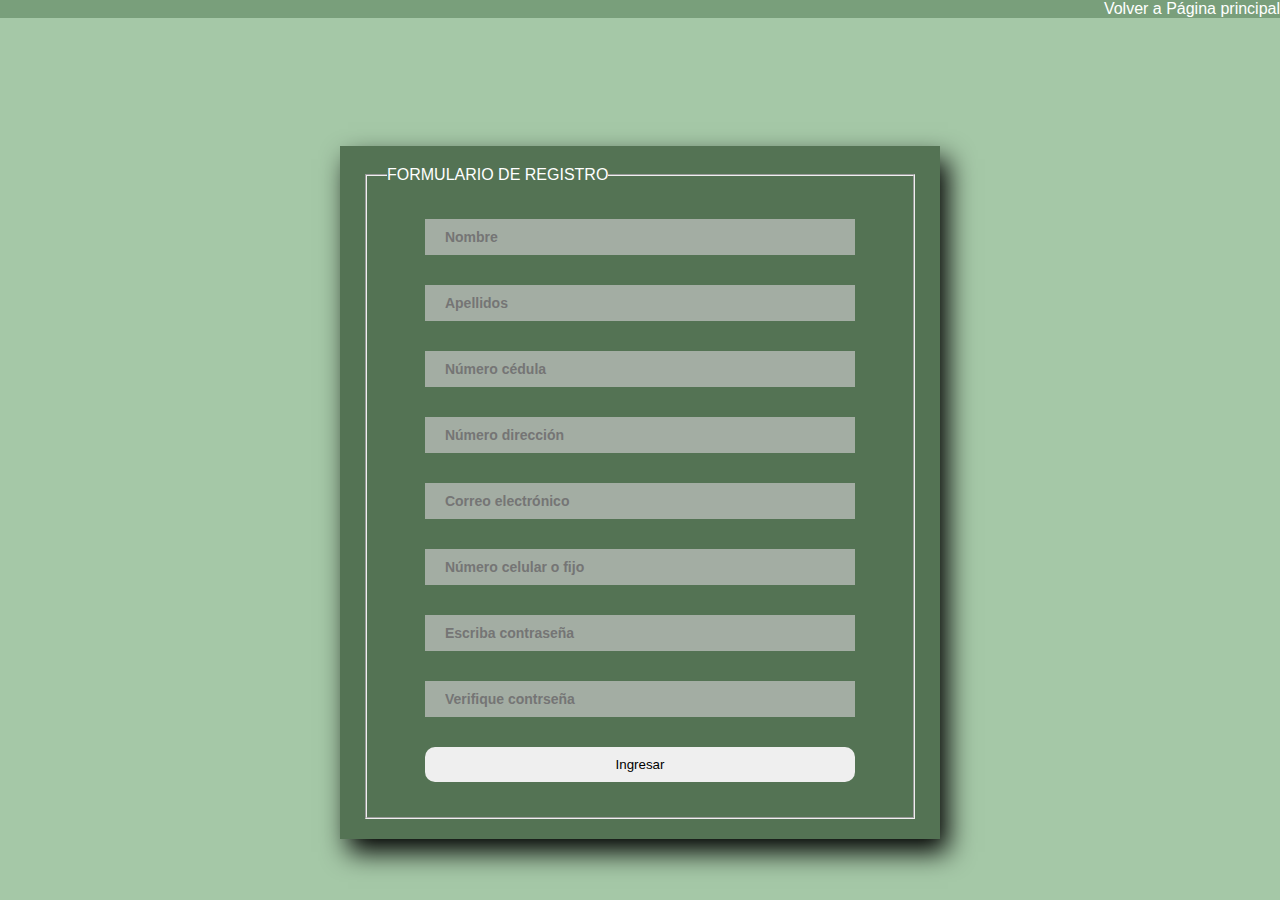
<file: registro.html>
<!DOCTYPE html>
<html lang="en">
<head>
    <meta charset="UTF-8">
    <meta http-equiv="X-UA-Compatible" content="IE=edge">
    <meta name="viewport" content="width=device-width, initial-scale=1.0">
    <link href="https://cdn.jsdelivr.net/npm/bootstrap@5.2.0/dist/css/bootstrap.min.css" rel="stylesheet" integrity="sha384-gH2yIJqKdNHPEq0n4Mqa/HGKIhSkIHeL5AyhkYV8i59U5AR6csBvApHHNl/vI1Bx" crossorigin="anonymous">
    <link rel="stylesheet" href="estilos/estilos.css">
    <title>Registro</title>
</head>
<body>
  <!--NAVBAR-->
  <nav class="nav1">
    <div class="container-fluid">
  <div class="navbar-nav">
          <a class="nav-link" aria-current="page" href="index.html">Volver a Página principal</a>
      </div>
    </div>
  
    <!--/NAVBAR-->
  </nav>
  <div class="container_login">
  <form action="" id="form_registro">
    <fieldset> 
      <legend>FORMULARIO DE REGISTRO</legend> 
    <input class="campos" name="nombre" type="text" placeholder="Nombre">
    <span id="error_nombre" class="error"></span>
    
    <input class="campos" name="apellidos" type="text" name="apellidos" id="lastname" placeholder="Apellidos">
    <span id="error_apellidos" class="error"></span>
    
    <input class="campos" type="number" name="cedula" placeholder="Número cédula">
    <span id="error_ncedula" class="error"></span>
    
    <input class="campos" type="text" name="direccion" placeholder="Número dirección">
    <span id="error_ndireccion" class="error"></span>
    
    <input class="campos" type="email" name="email" placeholder="Correo electrónico">
    <span id="error_email" class="error"></span>
    
    <input class="campos" type="number" name="telefono" placeholder="Número celular o fijo">
    <span id="error_ntelefono" class="error"></span>
    
    <input class="campos" type="password" name="contrasena1" placeholder="Escriba contraseña">
    <span id="error_contrasena1" class="error"></span>
    
    <input class="campos" type="password" name="vercontrasena" placeholder="Verifique contrseña">
    <span id="error_vercontrasena" class="error"></span>
    
    <input id="btn" type="submit" name="submit" value="Ingresar" onclick="return validar_registro(this.form)">
  </fieldset>
  </form> 
</div> 
<script src="https://cdn.jsdelivr.net/npm/bootstrap@5.2.0/dist/js/bootstrap.bundle.min.js" integrity="sha384-A3rJD856KowSb7dwlZdYEkO39Gagi7vIsF0jrRAoQmDKKtQBHUuLZ9AsSv4jD4Xa" crossorigin="anonymous"></script>
<script src="./script/validar2.js"></script>
</body>
</html>
</file>
<file: estilos/estilos.css>
* {
    margin: 0;
    padding: 0;
    text-decoration: none;
    box-sizing: border-box;
}
body {
    font-family: 'Segoe UI', Tahoma, Geneva, Verdana, sans-serif;
    background-color: rgb(165, 200, 167);
}

/*NAV*/
.nav1 {
    background-color:rgb(121, 159, 123);
}

.nav1 .navbar-nav .nav-link {
    color: white;
}

.nav1 .navbar-nav .nav-link:hover {
    text-decoration: underline;
}

.nav2 .navbar-nav .nav-link {
    color: white;
}

.nav2 {
    background-color: rgb(92, 125, 154);
}

.nav2 .navbar-nav .nav-link:hover{
    text-decoration: underline;
}

/*PÁGINA INICIO O INDEX*/
#container_index {
    background-image: url('../imagenes/tienda.jpg');
    background-size: cover;
    text-align: center;
    height: 800px;
}
.index_div1 {
    background-color: rgba(163, 173, 163,0.7);
    width: 85%;
    margin-left: 8%;
    text-align: center;
    font-size: 1.5rem;
    border-radius: 10px;
    padding: 10px;
    margin-top: 7rem;
    margin-bottom: 2rem;
    box-shadow: 8px 13px 25px rgb(3, 32, 21);
}

#tienda{
    border-radius: 50%;
    width: 50%;
}

/*PÁGINA LOGIN Y REGISTRO*/

.container_login {
    width: 100%;
    display: flex;
    justify-content: center;
    margin-top: 10%;
}

.container-fluid .navbar-nav{
    text-align: right;
    
}

.error {
    color: white;
}

form {
    width: 600px;
    padding: 20px 25px;
    background-color: rgb(84, 115, 84);
    box-shadow: 8px 13px 25px black;
    margin-bottom: 25px;
}

legend {
    font-family:Arial, Helvetica, sans-serif;
    text-align: left;
    color: white;
}

fieldset {
    padding: 20px;
    text-align: center;
    padding-right: 20px;
}

label {
    margin-bottom: 25px;
}

.campos {
    width: 85%;
    margin: 15px;
    border: none;
    padding: 10px 20px;
    font-size: 14px;
    font-weight: bold;
    background-color: rgb(163, 173, 163);
}

#btn {
    width: 85%;
    height: 35px;
    border-radius: 10px;
    border: none;
    margin: 15px;
    margin-bottom: 15px;
}

form p {
    width: 85%;
    color: white;
    text-align: center;
    border-bottom: 1px solid white;
    margin-left: 35px;
    padding-bottom: 10px;
}

form a {
    text-decoration: none;
    color: white;
    font-size: 14px;
}

form p a:hover {
    text-decoration: underline;
    color: white;
}

form #btn {
    cursor: pointer;
}

form #btn:hover {
    background-color: white;
}

#back a {
    text-decoration: none;
    color:  rgb(89, 136, 89);
    font-size: 14px;
    font-weight: bold;
}

#back a:hover {
    text-decoration: underline;
    color: rgb(122, 196, 93);
}

header {
    background-color: black;
    text-align: end;
    padding: 15px;
}

/*PÁGINAS COMENTARIOS*/
#titulo {
    text-align: center;
    margin-top: 3%;
}

.cart3{
    margin-right: 9px;
}

#container_comentarios {
    width: 100%;
    display: flex;
    padding: auto;
}

.comentarios {
    width: 60%;
    margin: 1.5rem;
}

.article {
    margin-bottom: 1.5rem;
}

.cuadro_comentarios {
    width: 35%;
    margin: 1ex;
    float: right;
}

#ControlTextarea1 {
    border: 1px solid black;
}


.btn-send {
    background-color: rgb(130, 168, 201);
    margin-top: 0.5rem;
    border: 1px solid rgb(72, 112, 169);
    float: right;
}

.comentarios_admin {
    width: 100%;
    margin: 1rem;
}

.btn-responder {
    background-color: rgb(130, 168, 201);
    margin-top: 0.5rem;
    border: 1px solid rgb(72, 112, 169);
}

/*PÁGINA INVENTARIO Y CREAR*/
.container{
    float: center;
    padding: 10.7rem;
}

.container h1{
    text-align: center;
    font-weight: bold;
    margin: 1rem;
    color: #ffffff;
}

#container {
    width: 100%;
    display: flex;
    justify-content: center;    
}

#form {
    width: 600px;    
    padding: 20px 25px;
    background-color: rgb(84, 115, 84);
    box-shadow: 8px 13px 25px black;    
}

footer{
    text-align: center;
    color: #ffffff;
    font-weight: bold;
}

input{
    width: 11rem;
}

#div{
    margin: 6rem;
}

#div h1{
    margin: 3rem;
}

#formc {
    width: 90%;    
    padding: 20px 25px;
    background-color: rgb(84, 115, 84);
    box-shadow: 8px 13px 25px black;
    float: center;
}

.containerc{
    float: center;    
    margin-top: 80px;
    
    
}

.containerc h1{
    text-align: center;
    font-weight: bold;
    margin: 1rem;
    color: white;
    margin-bottom: 5rem;
}

#containerc {
    width: 98%;
    height: 540px;
    display: flex;
    justify-content: center; 
    margin-top: 20px;   
}

.container-fluid .navbar-nav{
    text-align: right;
    
}

table{
    margin: 1.5rem;
}


#forml {
    width: 90%;    
    padding: 20px 25px;
    background-color: rgb(84, 115, 84);
    box-shadow: 8px 13px 25px black;
    float: center;
}

.containerl{
    float: center;    
    margin-top: 50px;   
}

.containerl h1{
    text-align: center;
    font-weight: bold;
    margin: 1rem;
    color: white;
    margin-bottom: 1rem;
}

#containerl {
    width: 100%;
    height: 540px;
    display: flex;
    justify-content: center; 
    margin-top: 20px;   
}

.container-fluid .navbar-nav{
    text-align: right;
    
}

table{
    margin: 0.3rem;    
}

#button{
    padding: 5px;
    margin-top: 1rem;
}

/*PÁGINA INICIO ADMINISTRADOR*/
.container_admin {
    width: 100%;
    display: flex;
    justify-content: center;
    margin-top: 10%;
    text-align: center;
}

.btn_admin {
    width: 85%;
    height: 55px;
    border-radius: 10px;
    border: none;
    margin: 15px;
    margin-bottom: 15px;
    background-color: rgb(163, 173, 163);
}

.btn_admin:hover{
    background-color: white;
}

/*PAGINA PROVEEDORES*/
.btn_prv {
    margin-left: 1rem;
}

#btn_prv1 {
    background-color: rgb(163, 173, 163);
    border: rgb(121, 159, 123);
}

#btn_prv2 {
    background-color: rgb(239, 191, 191);
    border-color: rgb(245, 179, 179);
}

#listacompleta_prv {
    background-color: white;
}
</file>
<file: estilos/bloquecrearitem.css>
/* CREAR ITEM */
@media
	  only screen 
    and (max-width: 950px), (min-device-width: 768px) 
    and (max-device-width: 1024px)  {

		/* Force table to not be like tables anymore */
		table, thead, tbody, th, td, tr {
			display: block;
            margin: 1rem;           
		}

		/* Hide table headers (but not display: none;, for accessibility) */
		thead tr {
			position: absolute;
			top: -9999px;
			left: -9999px;            
		}

    tr {
      margin: 0 0 1rem 0;
    }
    
		td {
			/* Behave  like a "row" */
			border: none;
			/* border-bottom: 1px solid #eee; */
			position: relative;
			padding-left: 30%;            
		}

		td:before {
			/* Now like a table header */
			position: absolute;
			/* Top/left values mimic padding */
			top: 0;
			left: 6px;
			width: 45%;
			padding-right: 10px;
			white-space: nowrap;
            font-weight: bold;    
            margin-left: -50px; 
            text-align: right;       
		}

		/*
		Label the data
    You could also use a data-* attribute and content for this. That way "bloats" the HTML, this way means you need to keep HTML and CSS in sync. Lea Verou has a clever way to handle with text-shadow.
		*/
		td:nth-of-type(1):before { content: "Codigo"; }
		td:nth-of-type(2):before { content: "Item"; }
		td:nth-of-type(3):before { content: "Fecha"; }
		td:nth-of-type(4):before { content: "Usuario"; }		
	}
</file>
<file: estilos/bloquefactura.css>
/*Página factura*/
.header_factura {
    text-align: center;
}

#container_factura {
    width: 100%;
    background-color: rgb(165, 200, 167);
    text-align: center;
}

#logo {
    border-radius: 50%;
    width: 25%;
    margin-bottom: 10px;
}

#factura {
    width: 100%;
}

.form_factura select{
    width: 75%;
    text-align: center;
}

.form_factura input {
    width: 75%;
}

#codigo {
    margin-bottom: 10px;
    margin-left: 25%;
}

#nombre_producto {
    margin-bottom: 10px;
    margin-left: 25%;
}

form .agregar {
    background-color: rgb(89, 136, 89);
    margin-top: 5px;
    border-color: rgb(84, 115, 84);
}

form .agregar:hover {
    background-color: rgb(165, 200, 167);
    border-color: rgb(121, 159, 123);
}

.factura_imprimir{
background-color: rgb(89, 136, 89);
border-color: rgb(84, 115, 84);        
}

.factura_imprimir:hover {
    background-color: rgb(121, 159, 123);
    border-color: rgb(121, 159, 123);
}

@media (min-width:600px) {
    #logo {
        margin-top: 20px;
        margin-bottom: 55px;
    }

    #factura {
        display: flex;
    }
    .form_factura select{
        margin: 0;
        width: 100%;
        text-align: center;
    }
    .form_factura input {
        width: 59%;
    }

    #nombre_producto {
        margin-left: 2px;
        margin-top: 55px;
    }

    #codigo {
        margin-left: 0;
        margin-top: 55px;
    }

    .form_factura h5{
        margin-bottom: 2rem;
    }
    
    .agregar {
        height: 2.5rem;
    }

    #factura .agregar {
        margin-top: 50px;
    }
}

@media (min-width:900px) {
    #logo {
        width: 15rem;
    }

    #factura {
        width: 85%;
        margin-left: 8%;

    }
}
</file>
<file: estilos/bloqueingresarmer.css>
/* INGRESAR MERCANCIA */ 
@media
only screen
and (max-width: 1150px), (min-device-width: 768px) 
and (max-device-width: 1024px)  {

  /* Force table to not be like tables anymore */
  table, thead, tbody, th, td, tr {
      display: block;
      margin: 1rem;           
  }

  /* Hide table headers (but not display: none;, for accessibility) */
  thead tr {
      position: absolute;
      top: -9999px;
      left: -9999px;            
  }

tr {
margin: 0 0 1rem 0;
}

  td {
      /* Behave  like a "row" */
      border: none;
      /* border-bottom: 1px solid #eee; */
      position: relative;
      padding-left: 30%;            
  }

  td:before {
      /* Now like a table header */
      position: absolute;
      /* Top/left values mimic padding */
      top: 0;
      left: 6px;
      width: 45%;
      padding-right: 10px;
      white-space: nowrap;
      font-weight: bold;    
      margin-left: -50px;  
      text-align: right;      
  }

  /*
  Label the data
You could also use a data-* attribute and content for this. That way "bloats" the HTML, this way means you need to keep HTML and CSS in sync. Lea Verou has a clever way to handle with text-shadow.
  */
  td:nth-of-type(1):before { content: "Codigo"; }
  td:nth-of-type(2):before { content: "Item"; }
  td:nth-of-type(3):before { content: "Cantidad"; }
  td:nth-of-type(4):before { content: "Precio Costo"; }
  td:nth-of-type(5):before { content: "Precio Venta"; }
}
</file>
<file: estilos/bloquelista.css>
/* LISTA INVENTARIO */ 
@media
only screen
and (max-width: 450px), (min-device-width: 768px) 
and (max-device-width: 1024px)  {

  /* Force table to not be like tables anymore */
  table, thead, tbody, th, td, tr {
      display: block;
      margin: 1rem; 
      width: 7rem;          
  }

    /* Hide table headers (but not display: none;, for accessibility) */
  thead tr {
      position: absolute;
      top: -9999px;
      left: -9999px;                 
  }

tr {
margin: 0 0 1rem 0;
}

  td {
      /* Behave  like a "row" */
      border: none;
      /* border-bottom: 1px solid #eee; */
      position: relative;
      margin-left: 13rem;           
  }

  td:before {
      /* Now like a table header */
      position: absolute;
      /* Top/left values mimic padding */
      top: 0;
      left: 6px;
      width: 45%;
      padding-right: 10px;
      white-space: nowrap;
      font-weight: bold;    
      margin-left: -13rem;  
      text-align: left;          
  }
  
  /*
  Label the data
You could also use a data-* attribute and content for this. That way "bloats" the HTML, this way means you need to keep HTML and CSS in sync. Lea Verou has a clever way to handle with text-shadow.
  */
  td:nth-of-type(1):before { content: "#"; }
  td:nth-of-type(2):before { content: "Codigo"; }
  td:nth-of-type(3):before { content: "Item"; }
  td:nth-of-type(4):before { content: "Cantidad Actual"; }
  td:nth-of-type(5):before { content: "Precio Compra"; }
  td:nth-of-type(6):before { content: "Precio Venta"; }
  
}
</file>
